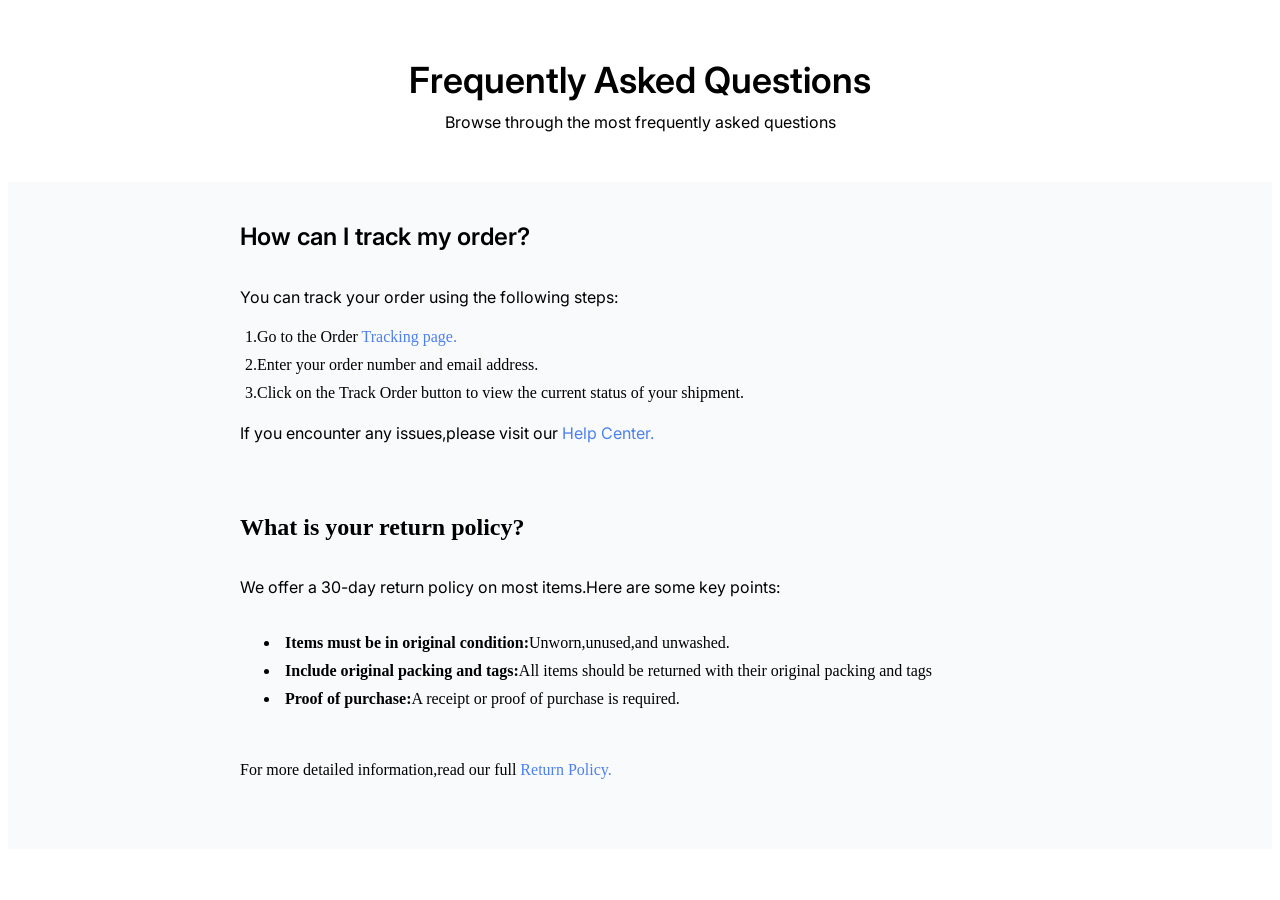
<file: index.html>
<!DOCTYPE html>
<html lang="en">

<head>
    <meta charset="UTF-8">
    <meta name="viewport" content="width=device-width, initial-scale=1.0">
    <link rel="stylesheet" href="main.css">
    <link rel="preconnect" href="https://fonts.googleapis.com">
    <link rel="preconnect" href="https://fonts.gstatic.com" crossorigin>
    <link
        href="https://fonts.googleapis.com/css2?family=Inter:ital,opsz,wght@0,14..32,100..900;1,14..32,100..900&family=Outfit&display=swap"
        rel="stylesheet">
    <link rel="preconnect" href="https://fonts.googleapis.com">
    <link rel="preconnect" href="https://fonts.gstatic.com" crossorigin>
    <link
        href="https://fonts.googleapis.com/css2?family=Inter:ital,opsz,wght@0,14..32,100..900;1,14..32,100..900&family=Outfit:wght@600&display=swap"
        rel="stylesheet">
    <title>FAQ</title>
</head>

<body>
    <section class="main">
        <h1 class="title">Frequently Asked Questions</h1>

        <div class="small">Browse through the most frequently asked questions</div>
    </section>


    <article class="essay">
        <section class="passage">
            <h2 class="heading">How can I track my order?</h2>
            <p>
                You can track your order using the following steps:
            </p>

            <div class="one">1.Go to the Order <a href="tracking page.html">Tracking page.</a></div>
            <div class="one">2.Enter your order number and email address.</div>
            <div class="one">3.Click on the Track Order button to view the current status of your shipment.</div>

            <p>
                If you encounter any issues,please visit our <a href="help center.html">Help Center.</a>
            </p>
            <br>

            <hr class="hr1">

            <h2>What is your return policy?</h2>

            <p>
                We offer a 30-day return policy on most items.Here are some key points:
            </p>

            <ul>
                <li class="second">
                    <strong>Items must be in original condition:</strong>Unworn,unused,and unwashed.
                </li>
                <li class="second">
                    <strong>Include original packing and tags:</strong>All items should be returned with their
                    original packing and tags
                </li>
                <li class="second">
                    <strong>Proof of purchase:</strong>A receipt or proof of purchase is required.
                </li>
            </ul>
            </p>

            <footer class="over">
                For more detailed information,read our full <a href="return policy.html">Return Policy.</a>
            </footer>
        </section>
    </article>

</body>

</html>
</file>
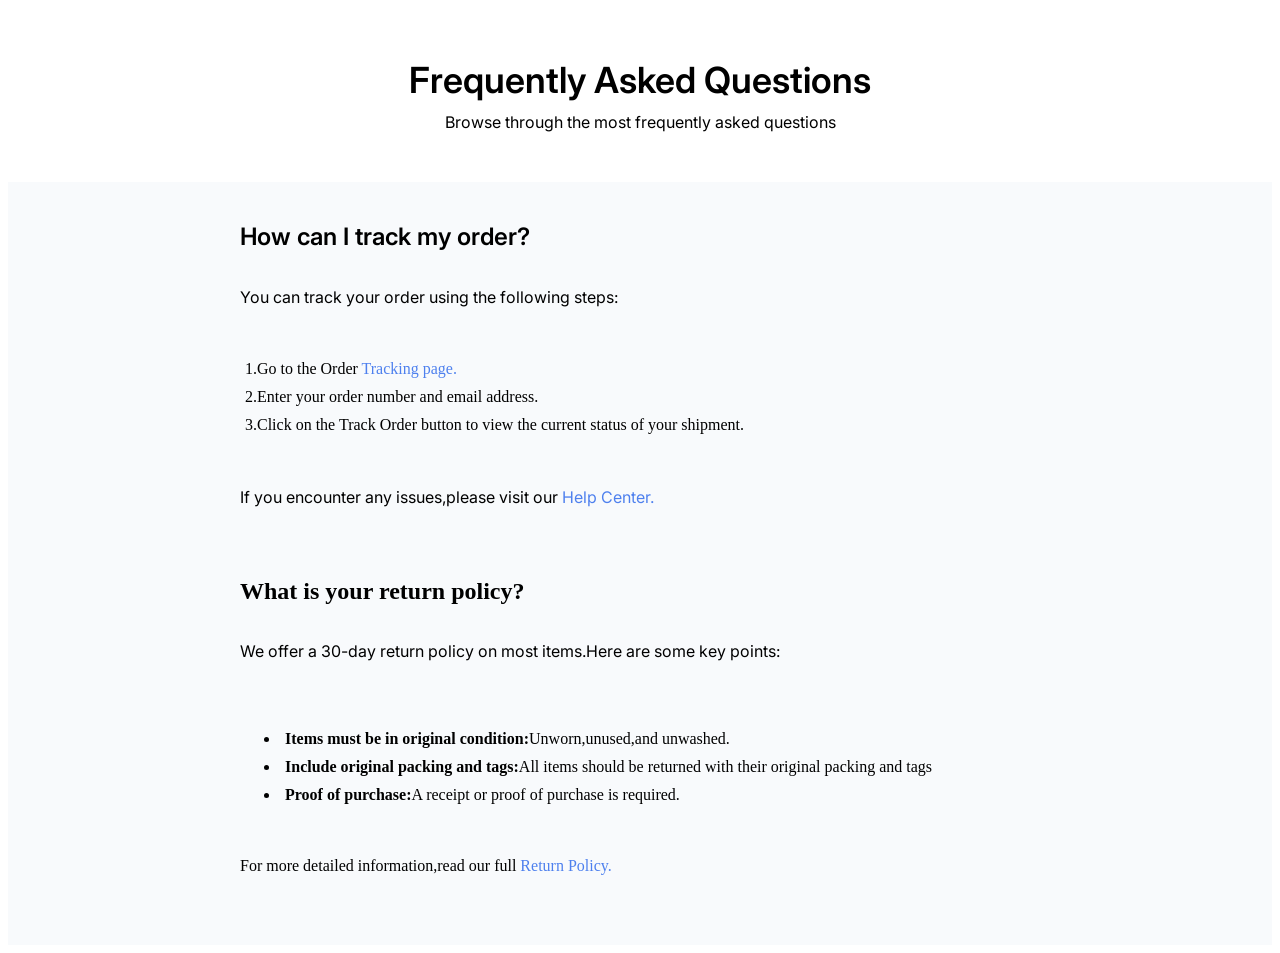
<file: FAQ.html>
<!DOCTYPE html>
<html lang="en">

<head>
    <meta charset="UTF-8">
    <meta name="viewport" content="width=device-width, initial-scale=1.0">
    <link rel="stylesheet" href="main.css">
    <link rel="preconnect" href="https://fonts.googleapis.com">
    <link rel="preconnect" href="https://fonts.gstatic.com" crossorigin>
    <link
        href="https://fonts.googleapis.com/css2?family=Inter:ital,opsz,wght@0,14..32,100..900;1,14..32,100..900&family=Outfit&display=swap"
        rel="stylesheet">
    <link rel="preconnect" href="https://fonts.googleapis.com">
    <link rel="preconnect" href="https://fonts.gstatic.com" crossorigin>
    <link
        href="https://fonts.googleapis.com/css2?family=Inter:ital,opsz,wght@0,14..32,100..900;1,14..32,100..900&family=Outfit:wght@600&display=swap"
        rel="stylesheet">
    <title>FAQ</title>
</head>

<body>
    <section class="main">
        <h1 class="title">Frequently Asked Questions</h1>

        <div class="small">Browse through the most frequently asked questions</div>
    </section>


    <article class="essay">
        <section class="passage">
            <h2 class="heading">How can I track my order?</h2>
            <p>
                You can track your order using the following steps:
            </p>
            <p>
            <div class="one">1.Go to the Order <a href="tracking page.html">Tracking page.</a></div>
            <div class="one">2.Enter your order number and email address.</div>
            <div class="one">3.Click on the Track Order button to view the current status of your shipment.</div>
            </p>

            <p>
                If you encounter any issues,please visit our <a href="help center.html">Help Center.</a>
            </p>
            <br>

            <hr class="hr1">

            <h2>What is your return policy?</h2>

            <p>
                We offer a 30-day return policy on most items.Here are some key points:
            </p>

            <p>
            <ul>
                <li class="second">
                    <strong>Items must be in original condition:</strong>Unworn,unused,and unwashed.
                </li>
                <li class="second">
                    <strong>Include original packing and tags:</strong>All items should be returned with their
                    original packing and tags
                </li>
                <li class="second">
                    <strong>Proof of purchase:</strong>A receipt or proof of purchase is required.
                </li>
            </ul>
            </p>

            <footer class="over">
                For more detailed information,read our full <a href="return policy.html">Return Policy.</a>
            </footer>
        </section>
    </article>

</body>

</html>
</file>
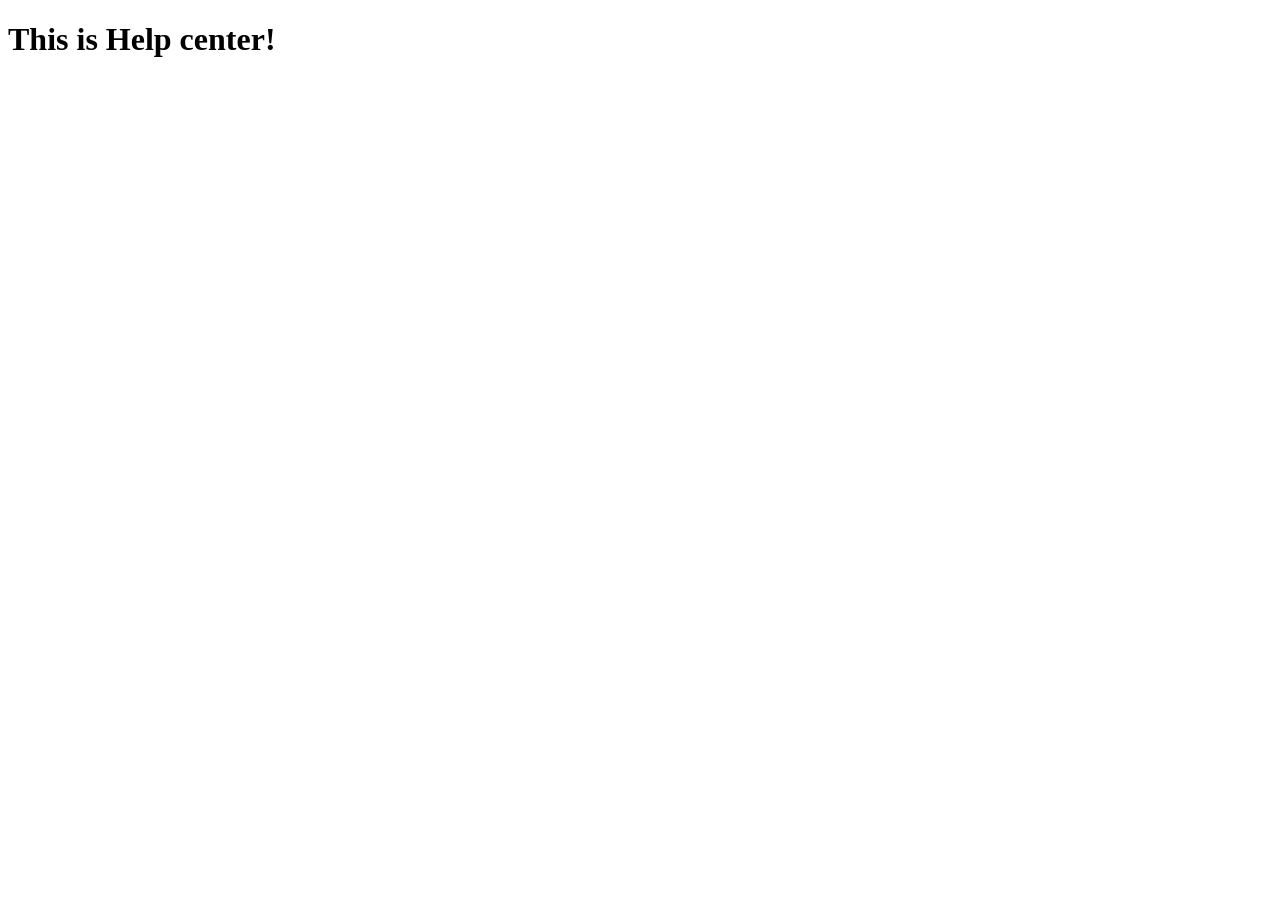
<file: help center.html>
<!DOCTYPE html>
<html lang="en">

<head>
    <meta charset="UTF-8">
    <meta name="viewport" content="width=device-width, initial-scale=1.0">
    <title>Help center</title>
</head>

<body>
    <h1>This is Help center!</h1>
</body>

</html>
</file>
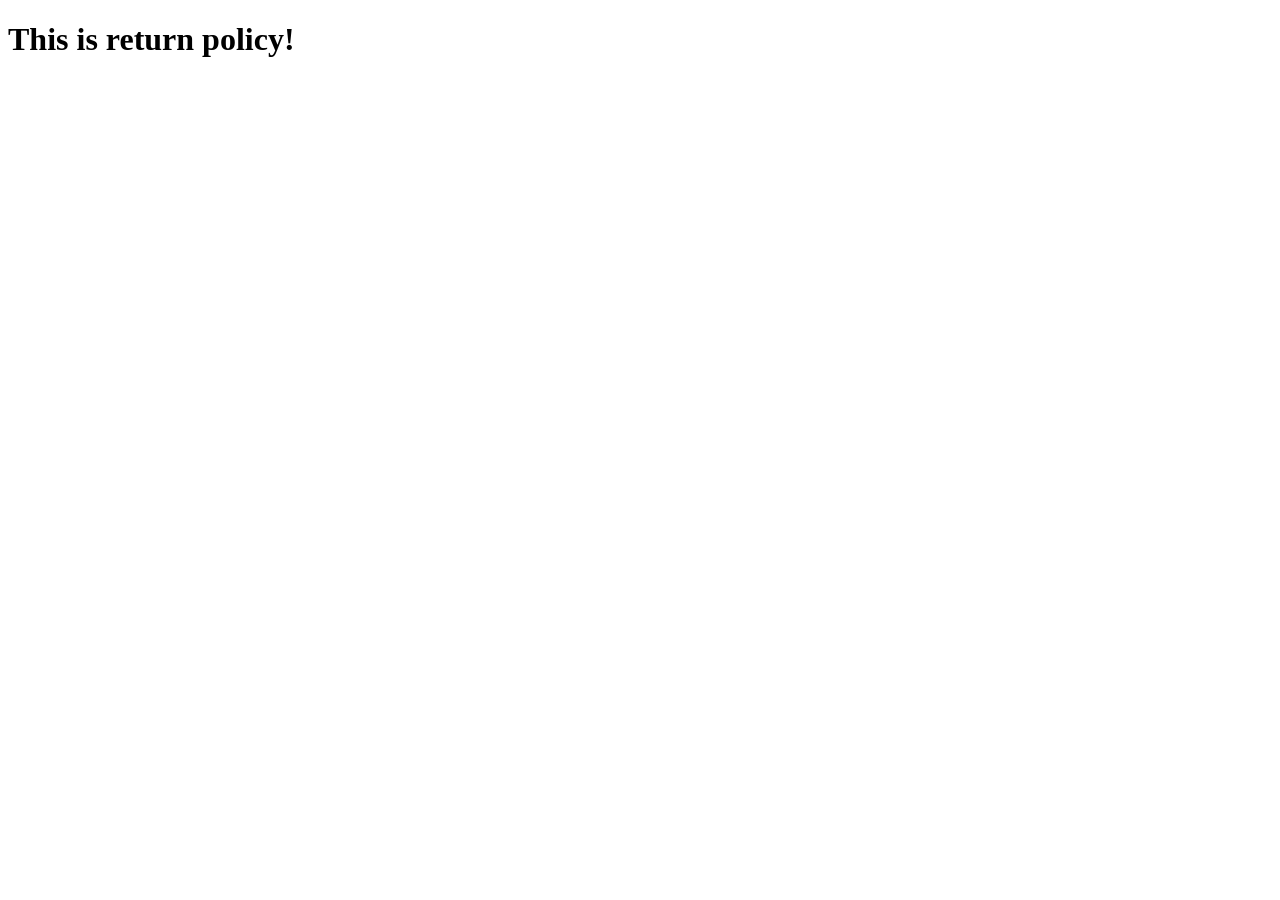
<file: return policy.html>
<!DOCTYPE html>
<html lang="en">

<head>
    <meta charset="UTF-8">
    <meta name="viewport" content="width=device-width, initial-scale=1.0">
    <title>return policy</title>
</head>

<body>
    <h1>This is return policy!</h1>
</body>

</html>
</file>
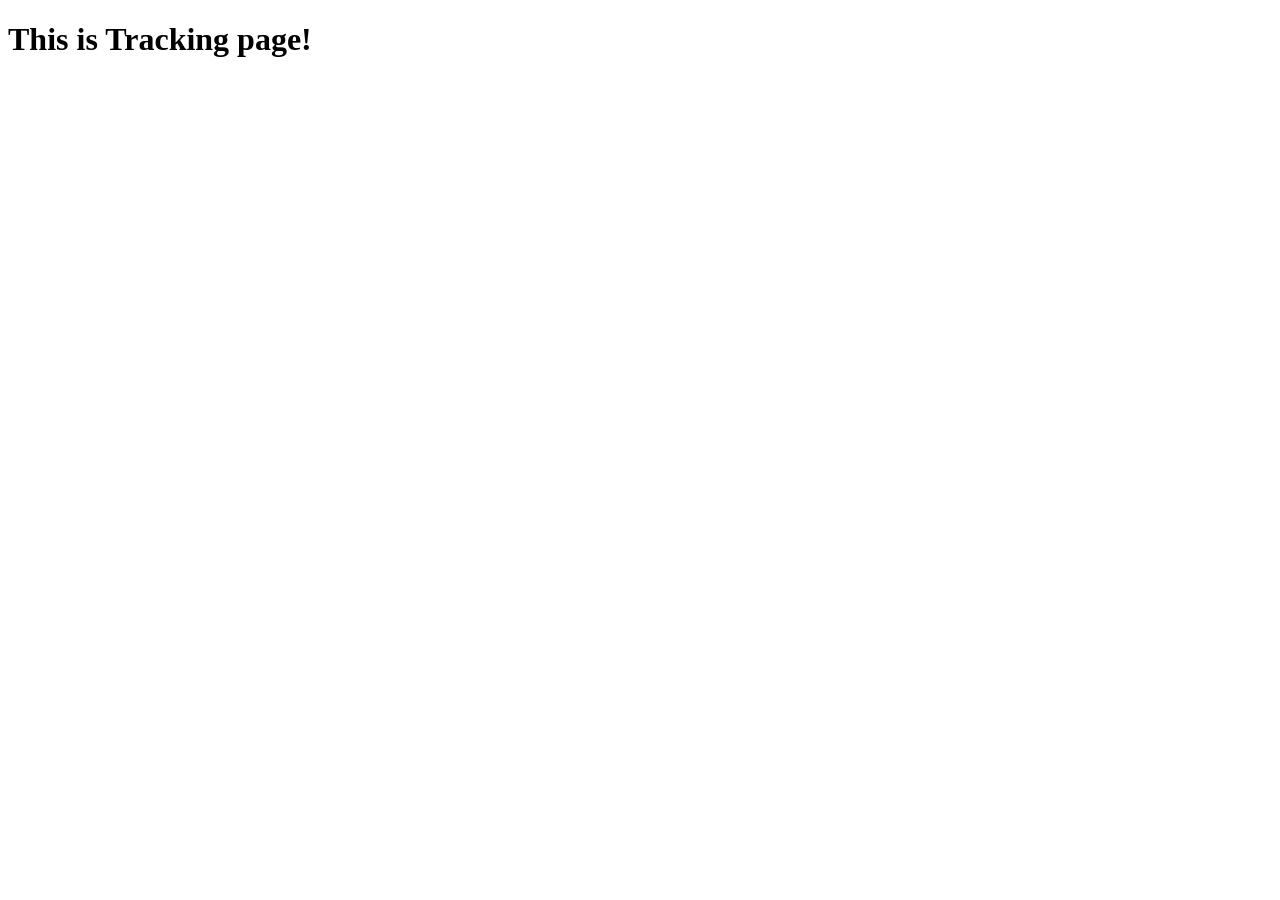
<file: tracking page.html>
<!DOCTYPE html>
<html lang="en">

<head>
    <meta charset="UTF-8">
    <meta name="viewport" content="width=device-width, initial-scale=1.0">
    <title>Tracking</title>
</head>

<body>
    <h1>This is Tracking page!</h1>
</body>

</html>
</file>
<file: main.css>
body {
    background: #FFFF;
}

.main {
    display: flex;
    flex-direction: column;
    justify-content: center;
    align-items: center;
    padding: 0;
}

p {
    font-family: 'Inter';
    font-weight: 400;
    font-size: 16px;
}

.essay {
    background: #F8FAFC;
    margin-top: 50px;
    padding: 20px;
}

.small {
    font-family: 'Inter';
    font-weight: 400;
    font-size: 16px;
}

.hr1 {
    border: none;
    height: 1px;
    background-color: #D2D5DA;
}

.title {
    margin-top: 50px;
    margin-bottom: 10px;
    font-family: 'Inter';
    font-weight: 600;
    font-size: 36px;
}

.heading {
    font-family: 'Inter';
    font-weight: 600;
    font-size: 24px;
}

.passage {
    display: flex;
    flex-direction: column;
    max-width: 800px;
    margin: 0 auto;
}

.one {
    padding: 5px;
}

a {
    text-decoration: none;
    color: #4E80EE;
}

.second {
    padding: 5px;
}

.over {
    margin-bottom: 50px;
}
</file>
